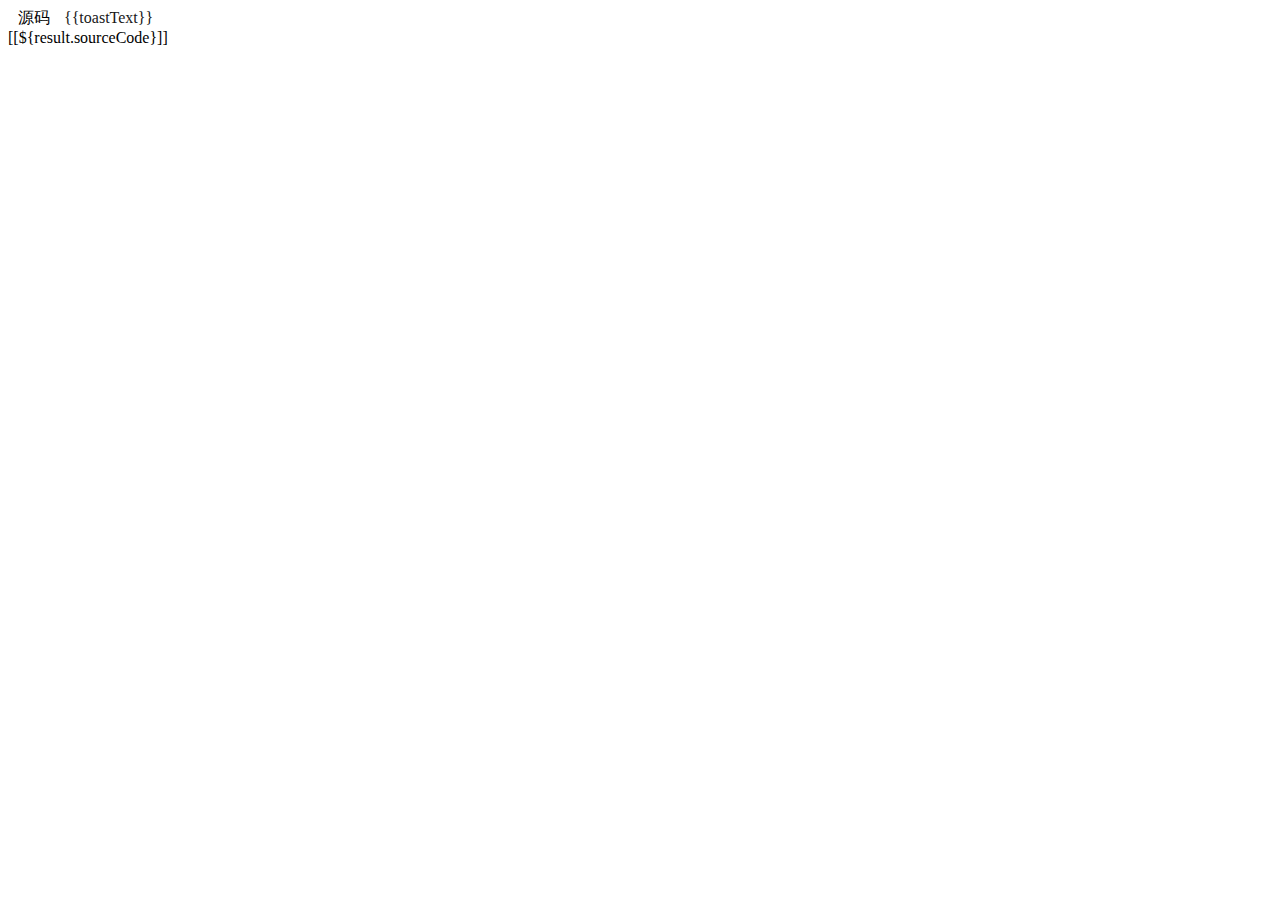
<file: src/main/resources/templates/result.html>
<!DOCTYPE html>
<html lang="en" xmlns:th="http://www.thymeleaf.org">
<head>
    <meta charset="UTF-8">
    <title>[[#{tycode}]]</title>
    <meta name="viewport" content="width=device-width, initial-scale=1.0">
    <th:block th:replace="common/common-scripts::commonScripts"></th:block>

    <style type="text/css">
        .v-application--wrap {
            min-height: auto;
        }
    </style>
</head>
<body onunload="">
    <v-app id="app" v-cloak class="dark">
        <!-- 页眉 -->
        <v-app-bar th:replace="~{common/app-bar :: appBar (titleFrag=~{::#titleFrag})}">
            <th:block id="titleFrag">
                <v-spacer></v-spacer>
                <v-subheader>
                    <v-tooltip bottom>
                        <template v-slot:activator="{on, attrs}">
                            <v-btn id="copyBtn" text v-bind="attrs" v-on="on" @click="copySource">
                                <th:block th:text="${clazzName ?: '无法获取名称'}"></th:block>
                            </v-btn>
                        </template>
                        <span v-text="$t('点击复制源码')"></span>
                    </v-tooltip>
                </v-subheader>
            </th:block>
        </v-app-bar>

        <!-- 主体 -->
        <v-main>
            <v-container fluid>
                <!-- 代码选项卡 -->
                <v-tabs dark center-active color="success" style="padding: 0 10px;" grow show-arrows v-model="codeTabIndex">
                    <v-tab th:each="result : ${resultList}" th:text="${#messages.msg(result.showName)}">源码</v-tab>
                </v-tabs>
            </v-container>
        </v-main>

        <!-- Toast -->
        <v-snackbar v-model="showToast" multiLine centered timeout="1500" content-class="toast-content" style="opacity: 0.9">
            {{toastText}}
        </v-snackbar>
    </v-app>

<!-- 源代码区域 -->
<div class="code-container">
<div th:each="result : ${resultList}" class="code-area" data-ace-theme="ace/theme/cobalt" th:data-ace-mode="'ace/mode/' + ${result.type}">
[[${result.sourceCode}]]
</div>
</div>

    <!-- 代码高亮插件 -->
    <script type="text/javascript" th:src="@{/js/lib/ace/ace.js}"></script>

    <!-- 剪切板插件 -->
    <script type="text/javascript" th:src="@{/js/lib/clipboard.js}"></script>

    <!-- 主程序JS -->
    <script type="text/javascript" th:src="@{/js/result.js}"></script>
</body>
</html>
</file>
